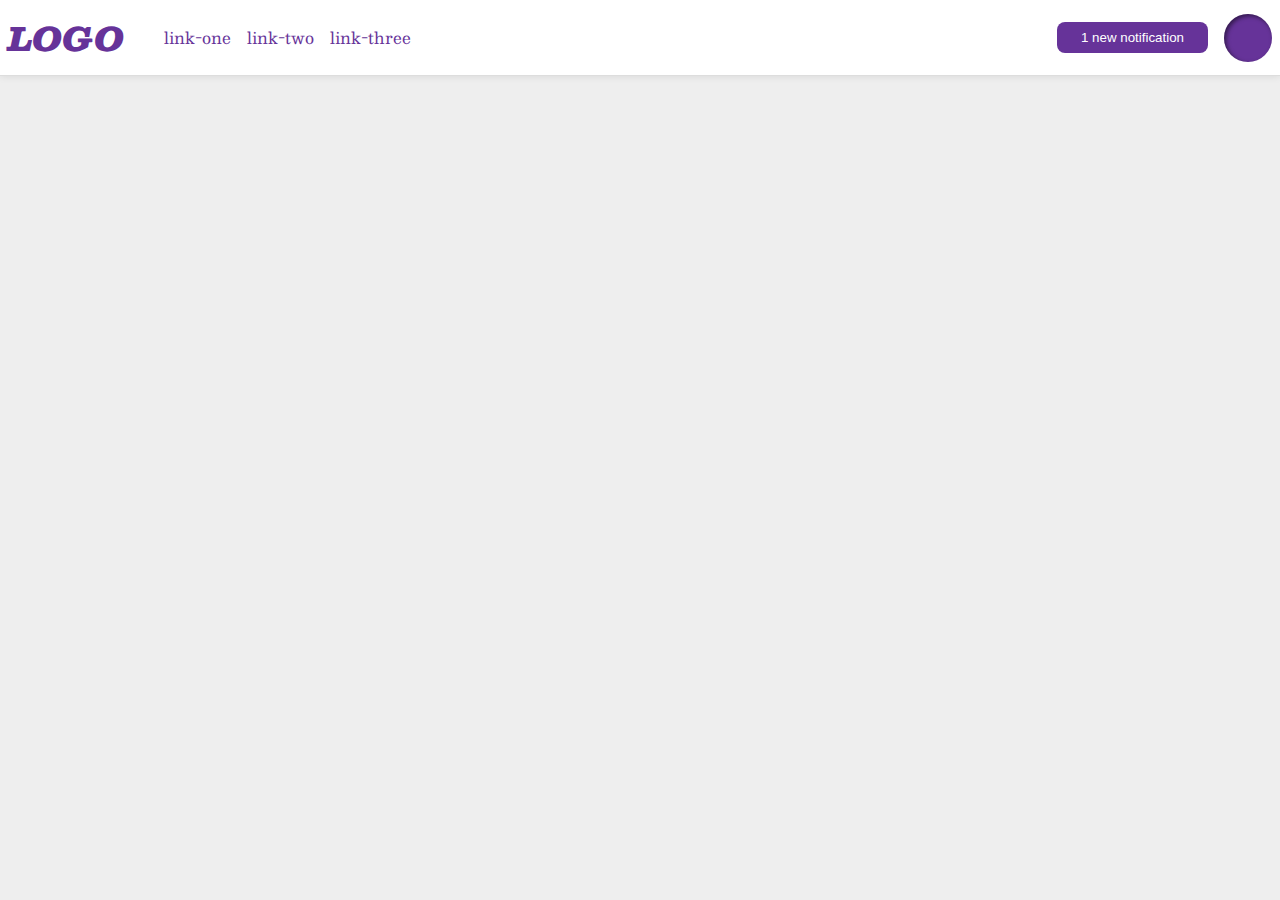
<file: flex/03-flex-header-2/index.html>
<!DOCTYPE html>
<html lang="en">
  <head>
    <meta charset="UTF-8">
    <meta http-equiv="X-UA-Compatible" content="IE=edge">
    <meta name="viewport" content="width=device-width, initial-scale=1.0">
    <title>Flex Header 2</title>
    <link rel="stylesheet" href="style.css">
  </head>
  <body>
    <div class="header">
      <div class="left">
       <div class="logo">
        LOGO
       </div>
        <ul class="links">
        <li><a href="google.com">link-one</a></li>
        <li><a href="google.com">link-two</a></li>
        <li><a href="google.com">link-three</a></li>
        </ul>
      </div>
      <div class="right">
      <button class="notifications">
        1 new notification
      </button>
      <div class="profile-image"></div>
      </div>
    </div>
  </body>
</html>
</file>
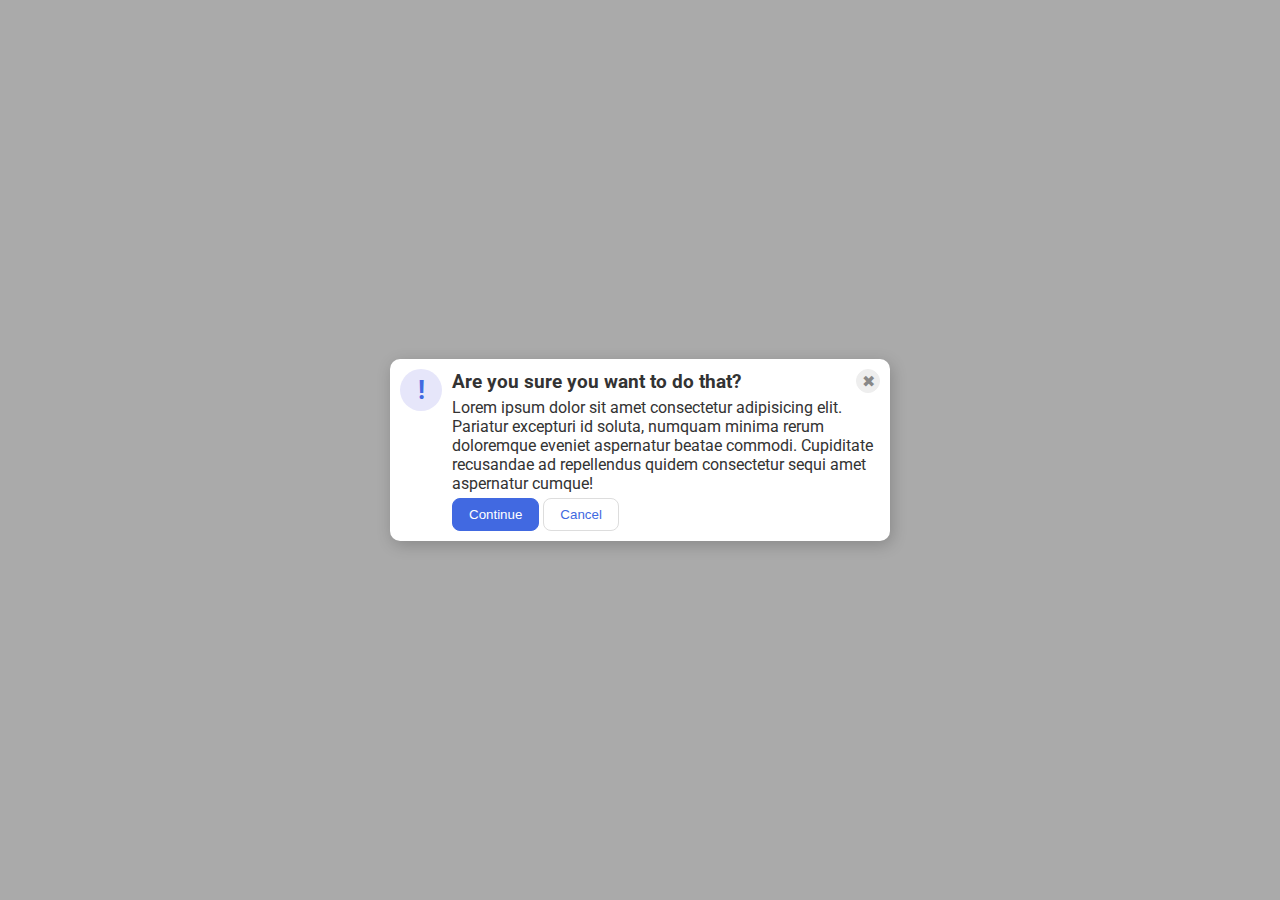
<file: flex/05-flex-modal/index.html>
<!DOCTYPE html>
<html lang="en">
  <head>
    <meta charset="UTF-8">
    <meta http-equiv="X-UA-Compatible" content="IE=edge">
    <meta name="viewport" content="width=device-width, initial-scale=1.0">
    <link rel="stylesheet" href="style.css">
    <title>Modal</title>
  </head>
  <body>
    <div class="modal">
      <div class="icon">!</div>
      <div class="right">
        <div class="top">
          <div class="header">Are you sure you want to do that?</div>
           <button class="close-button">✖</button>
        </div>
        <div class="text">Lorem ipsum dolor sit amet consectetur adipisicing elit. Pariatur excepturi id soluta, numquam minima rerum doloremque eveniet aspernatur beatae commodi. Cupiditate recusandae ad repellendus quidem consectetur sequi amet aspernatur cumque!</div>
        <div class="buttons">
          <button class="continue">Continue</button>
          <button class="cancel">Cancel</button>
        </div>
      </div>
    </div>
  </body>
</html>
</file>
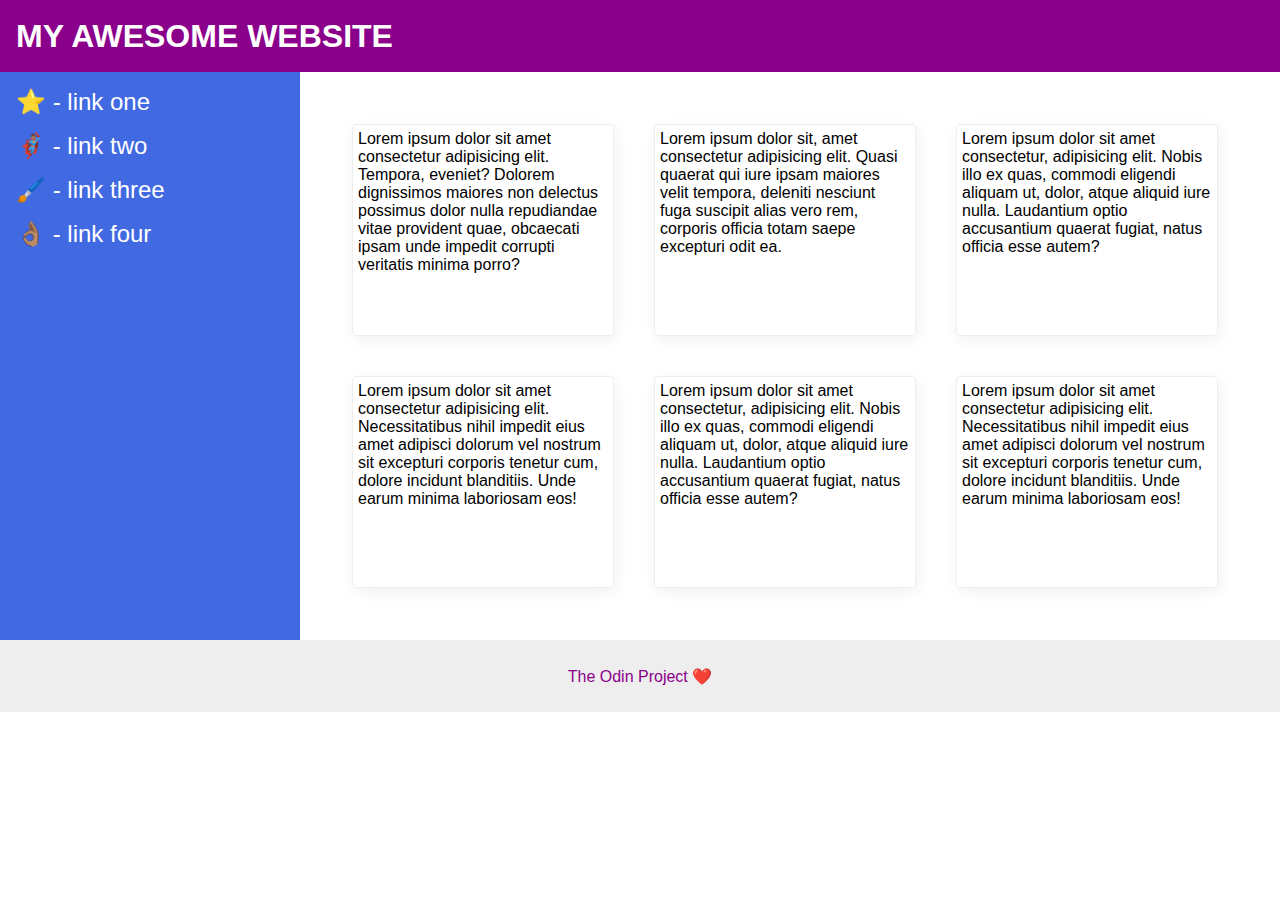
<file: flex/07-flex-layout-2/index.html>
<!DOCTYPE html>
<html lang="en">
  <head>
    <meta charset="UTF-8">
    <meta http-equiv="X-UA-Compatible" content="IE=edge">
    <meta name="viewport" content="width=device-width, initial-scale=1.0">
    <title>The Holy Grail</title>
    <link rel="stylesheet" href="style.css">
  </head>
  <body>
    <div class="header">
      <div class="maw">MY AWESOME WEBSITE</div>
    </div>
    
   <div class="middle">
      <div class="sidebar">
        <ul>
          <li><a href="#">⭐ - link one</a></li>
          <li><a href="#">🦸🏽‍♂️ - link two</a></li>
          <li><a href="#">🖌️ - link three</a></li>
          <li><a href="#">👌🏽 - link four</a></li>
        </ul>
      </div>
      
      <div class="cards">
        <div class="card">Lorem ipsum dolor sit amet consectetur adipisicing elit. Tempora, eveniet? Dolorem dignissimos maiores non delectus possimus dolor nulla repudiandae vitae provident quae, obcaecati ipsam unde impedit corrupti veritatis minima porro?</div>
        <div class="card">Lorem ipsum dolor sit, amet consectetur adipisicing elit. Quasi quaerat qui iure ipsam maiores velit tempora, deleniti nesciunt fuga suscipit alias vero rem, corporis officia totam saepe excepturi odit ea.</div>
        <div class="card">Lorem ipsum dolor sit amet consectetur, adipisicing elit. Nobis illo ex quas, commodi eligendi aliquam ut, dolor, atque aliquid iure nulla. Laudantium optio accusantium quaerat fugiat, natus officia esse autem?</div>
        <div class="card">Lorem ipsum dolor sit amet consectetur adipisicing elit. Necessitatibus nihil impedit eius amet adipisci dolorum vel nostrum sit excepturi corporis tenetur cum, dolore incidunt blanditiis. Unde earum minima laboriosam eos!</div>
        <div class="card">Lorem ipsum dolor sit amet consectetur, adipisicing elit. Nobis illo ex quas, commodi eligendi aliquam ut, dolor, atque aliquid iure nulla. Laudantium optio accusantium quaerat fugiat, natus officia esse autem?</div>
        <div class="card">Lorem ipsum dolor sit amet consectetur adipisicing elit. Necessitatibus nihil impedit eius amet adipisci dolorum vel nostrum sit excepturi corporis tenetur cum, dolore incidunt blanditiis. Unde earum minima laboriosam eos!</div>
      </div>
   </div>

    <div class="footer">
      <div class="top">The Odin Project ❤️</div>
    </div>
  </body>
</html>
</file>
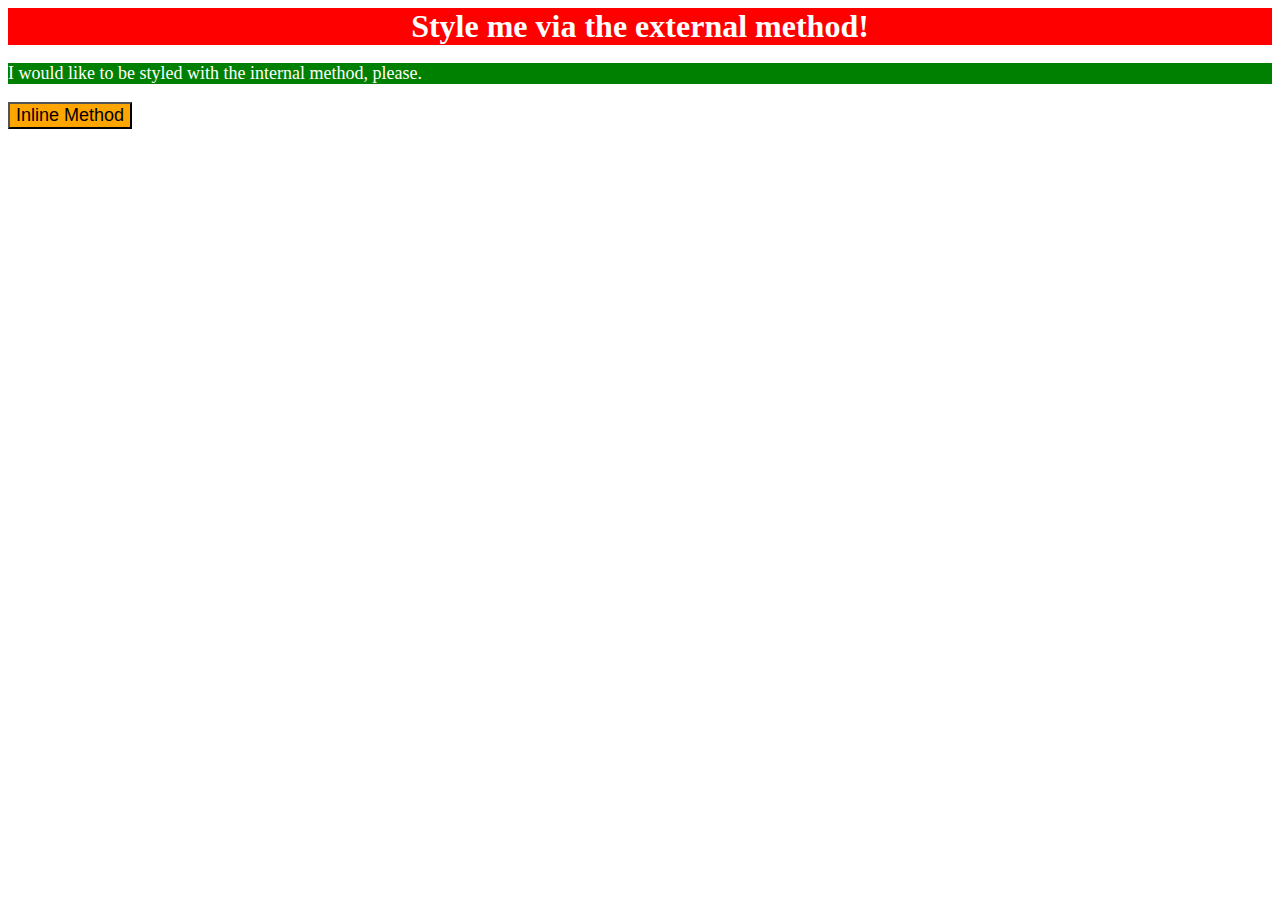
<file: foundations/01-css-methods/index.html>
<!DOCTYPE html>
<html lang="en">
  <head>
    <meta charset="UTF-8">
    <meta http-equiv="X-UA-Compatible" content="IE=edge">
    <meta name="viewport" content="width=device-width, initial-scale=1.0">
    <title>Methods for Adding CSS</title>
    <style>
    p {
      background: green;
      color: white;
      font-size: 18px;
    }
    </style>
    <link rel="stylesheet" href="styles.css">
  </head>
  <body>
    <div>Style me via the external method!</div>
    <p>I would like to be styled with the internal method, please.</p>
    <button style="background: orange; font-size: 18px;">Inline Method</button>
  </body>
</html>
</file>
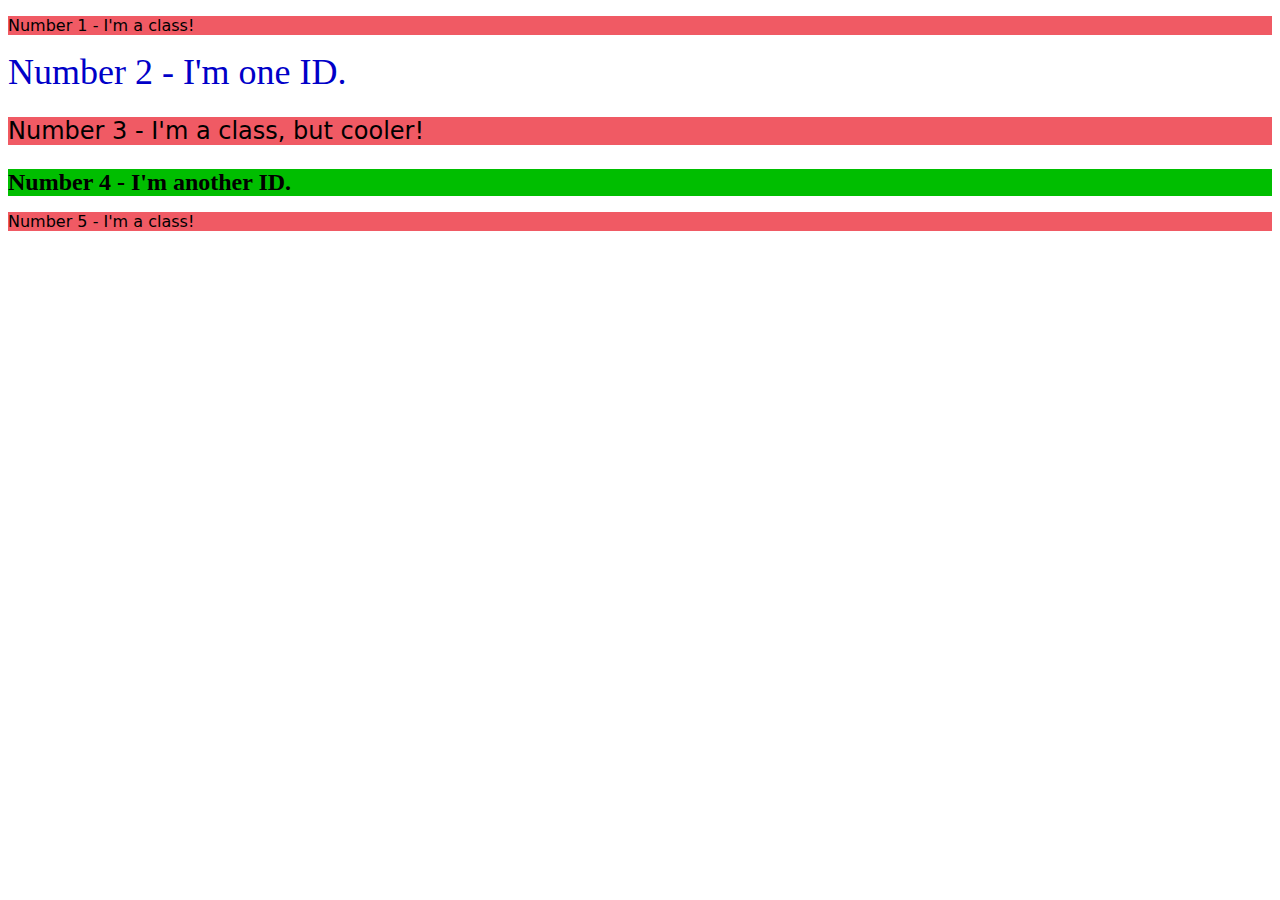
<file: foundations/02-class-id-selectors/index.html>
<!DOCTYPE html>
<html lang="en">
  <head>
    <meta charset="UTF-8">
    <meta http-equiv="X-UA-Compatible" content="IE=edge">
    <meta name="viewport" content="width=device-width, initial-scale=1.0">
    <title>Class and ID Selectors</title>
    <link rel="stylesheet" href="style.css">
  </head>
  <body>
    <p class="odd">Number 1 - I'm a class!</p>
    <div id="cool">Number 2 - I'm one ID.</div>
    <p class="three odd">Number 3 - I'm a class, but cooler!</p>
    <div id="cool-too">Number 4 - I'm another ID.</div>
    <p class="odd">Number 5 - I'm a class!</p>
  </body>
</html>
</file>
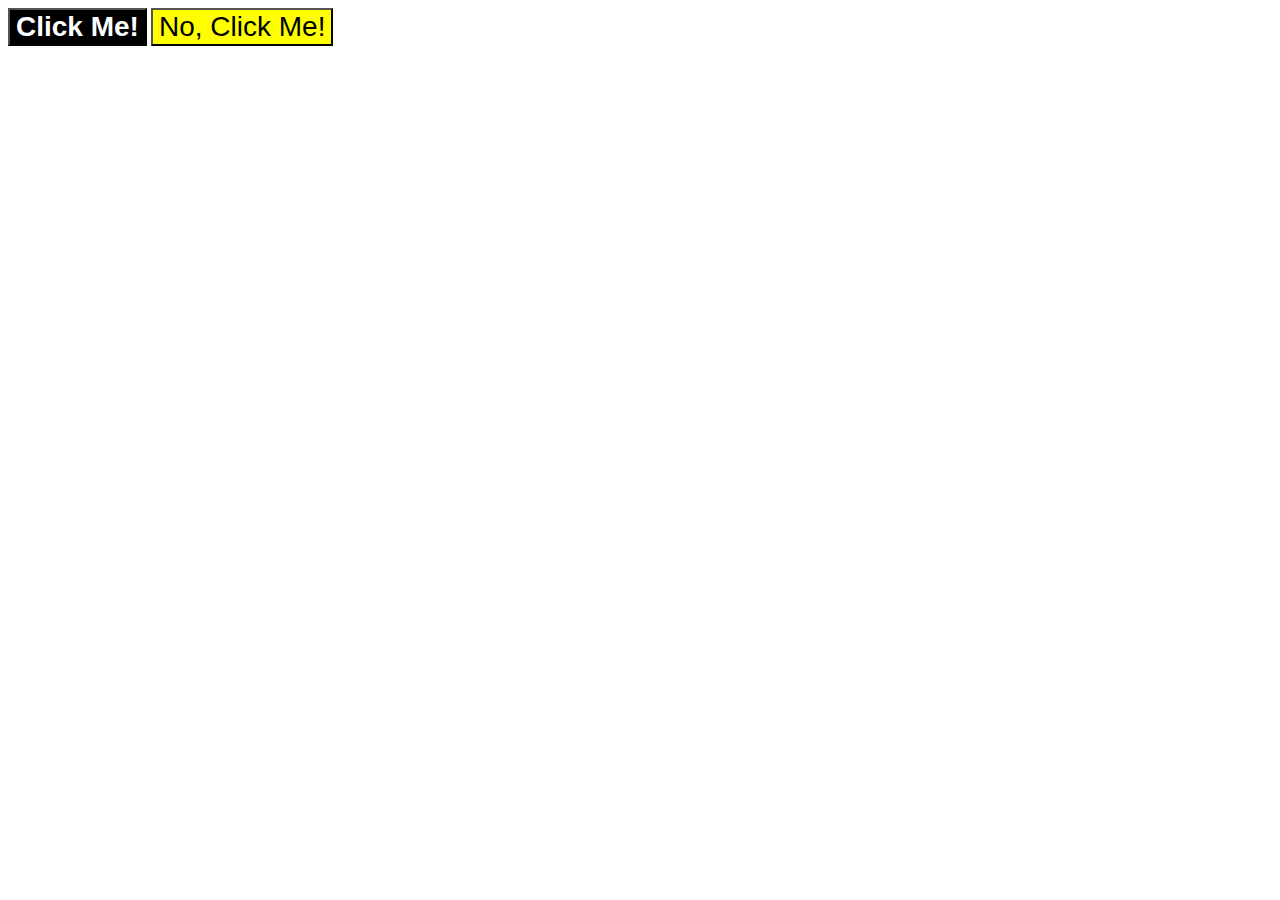
<file: foundations/03-grouping-selectors/index.html>
<!DOCTYPE html>
<html lang="en">
  <head>
    <meta charset="UTF-8">
    <meta http-equiv="X-UA-Compatible" content="IE=edge">
    <meta name="viewport" content="width=device-width, initial-scale=1.0">
    <title>Grouping Selectors</title>
    <link rel="stylesheet" href="style.css">
  </head>
  <body>
    <button class="cl1">Click Me!</button>
    <button class="cl2">No, Click Me!</button>
  </body>
</html>
</file>
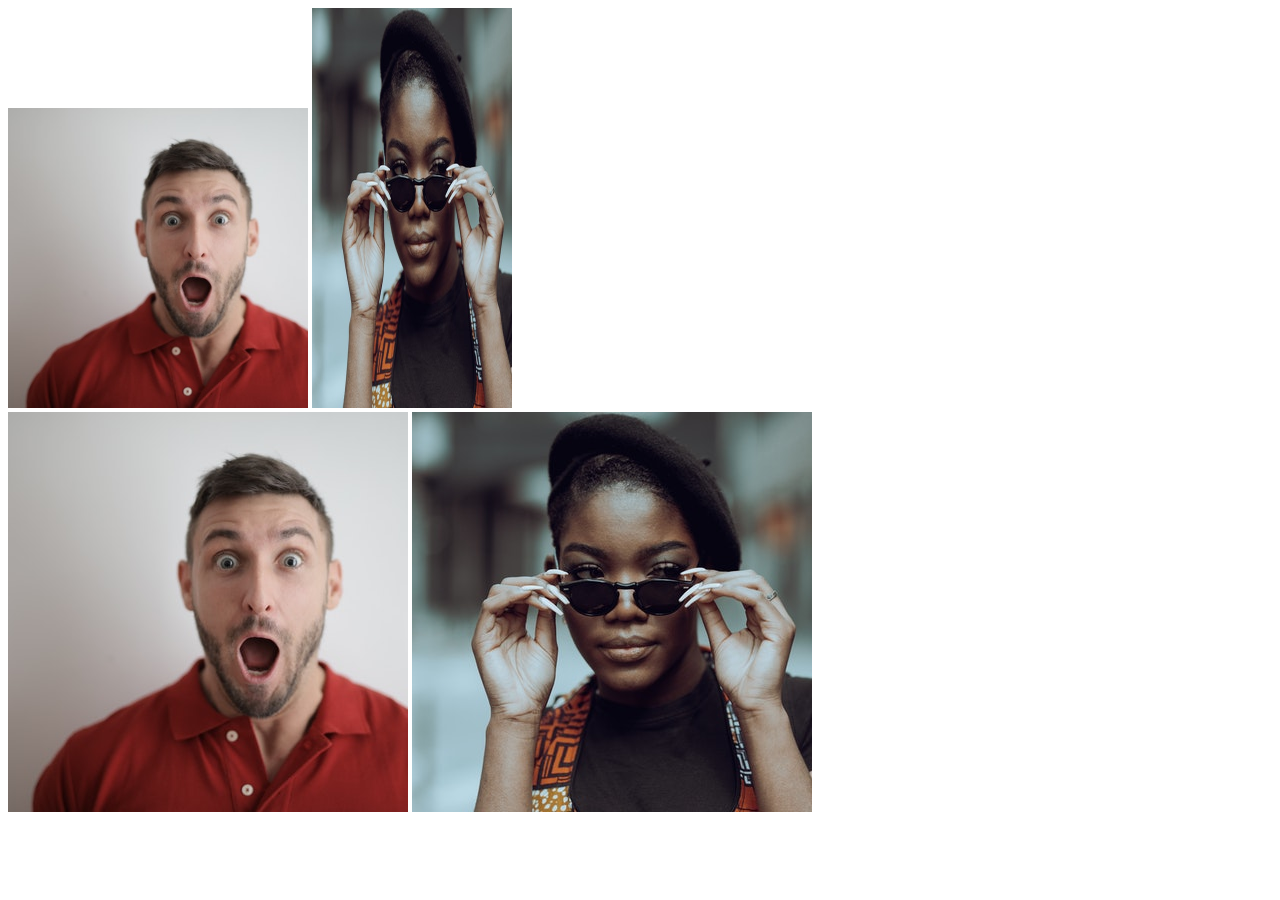
<file: foundations/04-chaining-selectors/index.html>
<!DOCTYPE html>
<html lang="en">
  <head>
    <meta charset="UTF-8">
    <meta http-equiv="X-UA-Compatible" content="IE=edge">
    <meta name="viewport" content="width=device-width, initial-scale=1.0">
    <title>Chaining Selectors</title>
    <link rel="stylesheet" href="style.css">
  </head>
  <body>
    <!-- Check image source path. Review Foundations lesson - Links and Images -->
    <!-- Use the classes BELOW this line -->
    <div>
      <img class="avatar proportioned" src="images/woman.jpg" alt="Woman with glasses">
      <img class="avatar distorted" src="images/man.jpg" alt="Man with surprised expression">
    </div>
    <!-- Use the classes ABOVE this line -->
    <div>
      <img class="original proportioned" src="images/woman.jpg" alt="Woman with glasses">
      <img class="original distorted" src="images/man.jpg" alt="Man with surprised expression">
    </div>
  </body>
</html>
</file>
<file: flex/03-flex-header-2/style.css>
/* this is some magical font-importing.  
you'll learn about it later. */
@import url('https://fonts.googleapis.com/css2?family=Besley:ital,wght@0,400;1,900&display=swap');

body {
  margin: 0;
  background: #eee;
  font-family: Besley, serif;
}

.header {
  background: white;
  border-bottom: 1px solid #ddd;
  box-shadow: 0 0 8px rgba(0,0,0,.1);
  display: flex;
  padding: 8px;
  justify-content: space-between;
}

.right,
.left {
  display: flex;
  align-items: center;
}

.links {
  display: flex;
  gap: 16px;
  flex-shrink: 0;
}

.right {
  gap: 16px;
  align-items: center;
}

.profile-image {
  background: rebeccapurple;
  box-shadow: inset 2px 2px 4px rgba(0,0,0,.5);
  border-radius: 50%;
  width: 48px;
  height: 48px;
}

.logo {
  color: rebeccapurple;
  font-size: 32px;
  font-weight: 900;
  font-style: italic;
}

button {
  border: none;
  border-radius: 8px;
  background: rebeccapurple;
  color: white;
  padding: 8px 24px;
}

a {
  /* this removes the line under our links */
  text-decoration: none;
  color: rebeccapurple;
}

ul {
  list-style-type: none;
}
</file>
<file: flex/05-flex-modal/style.css>
@import url('https://fonts.googleapis.com/css2?family=Roboto:wght@400;700&display=swap');

html, body {
  height: 100%;
}

body {
  font-family: Roboto, sans-serif;
  margin: 0;
  background: #aaa;
  color: #333;
  /* I'll give you this one for free lol */
  display: flex;
  align-items: center;
  justify-content: center;
}

.modal {
  background: white;
  width: 480px;
  border-radius: 10px;
  box-shadow: 2px 4px 16px rgba(0,0,0,.2);

  display: flex;
  padding: 10px;
  gap: 10px;
}

.icon {
  color: royalblue;
  font-size: 26px;
  font-weight: 700;
  background: lavender;
  width: 42px;
  height: 42px;
  border-radius: 50%;
  display: flex;
  align-items: center;
  justify-content: center;
  flex-shrink: 0;
}

.close-button {
  background: #eee;
  border-radius: 50%;
  color: #888;
  font-weight: 400;
  font-size: 16px;
  height: 24px;
  width: 24px;
  display: flex;
  align-items: center;
  justify-content: center;
  border: 1px solid #eee;
  padding: 0;

  margin-left: auto;
}

button {
  cursor: pointer;
  padding: 8px 16px;
  border-radius: 8px;
}

button.continue {
  background: royalblue;
  border: 1px solid royalblue;
  color: white;
}

button.cancel {
  background: white;
  border: 1px solid #ddd;
  color: royalblue;
}

.right {
  display: flex;
  flex-direction: column;
  gap: 5px;
}

.top {
  display: flex;
  align-items: center;
  font-size: larger;
  font-weight: bold;
}
</file>
<file: flex/07-flex-layout-2/style.css>
body {
  font-family: -apple-system, BlinkMacSystemFont, 'Segoe UI', Roboto, Oxygen, Ubuntu, Cantarell, 'Open Sans', 'Helvetica Neue', sans-serif;
  margin: 0;
  min-height: 100vh;
  display: flex;  
  flex-direction: column;
}

.header {
  height: 72px;
  background: darkmagenta;
  color: white;
  font-weight: 900;
  font-size: 32px;
  padding-left: 16px;
  display: flex;
  align-items: center;
}

.footer {
  height: 72px;
  background: #eee;
  color: darkmagenta;
  flex-grow: 0;
  display: flex;
  justify-content: center;
  align-items: center;
}

.sidebar {
  width: 300px;
  background: royalblue;
  box-sizing: border-box;
  flex-shrink: 0;
  padding: 16px;
}

.card {
  border: 1px solid #eee;
  box-shadow: 2px 4px 16px rgba(0,0,0,.06);
  border-radius: 4px;
  flex: auto;
  max-width: 250px;
  height: 200px;
  padding: 5px;
  margin: 20px;
  min-width: 182px;
}

.cards {
  display: flex;
  flex-wrap: wrap;
  padding: 32px;
}

ul {
  list-style: none;
  margin: 0;
  padding: 0;
}

li {
  margin-bottom: 16px;
}

.middle {
  display: flex;
}

a {
  color: white;
  text-decoration: none;
  font-size: 24px;
}
</file>
<file: foundations/01-css-methods/styles.css>
div {
  background: red;
  color: white;
  font-size: 32px;
  font-weight: bold;
  text-align: center;
}
</file>
<file: foundations/02-class-id-selectors/style.css>
.odd {
   font-family:Verdana, Dejavu Sans, sans-serif;
   background: rgb(240 90 100);
   
}
#cool {
   font-size: 36px;
   color: rgb(0 0 200);
}
#cool-too {
   background: rgb(0 190 0);
   font-size: 24px;
   font-weight: bold;
}
.three {
   font-size: 24px;
}
</file>
<file: foundations/03-grouping-selectors/style.css>
.cl1,
.cl2 {
    font-size: 28px;
    font-family: Helvetica, "Times New Roman", sans-serif;
}

.cl1 {
    background-color: black;
    color: white;
    font-weight: bold;
}

.cl2 {
    background-color: yellow;
}
</file>
<file: foundations/04-chaining-selectors/style.css>
/* Add CSS Styling */
.avatar.proportioned {
    width: 300px;
    height: auto;
}

.avatar.distorted {
    width: 200px;
    height: 400px;
}
</file>
